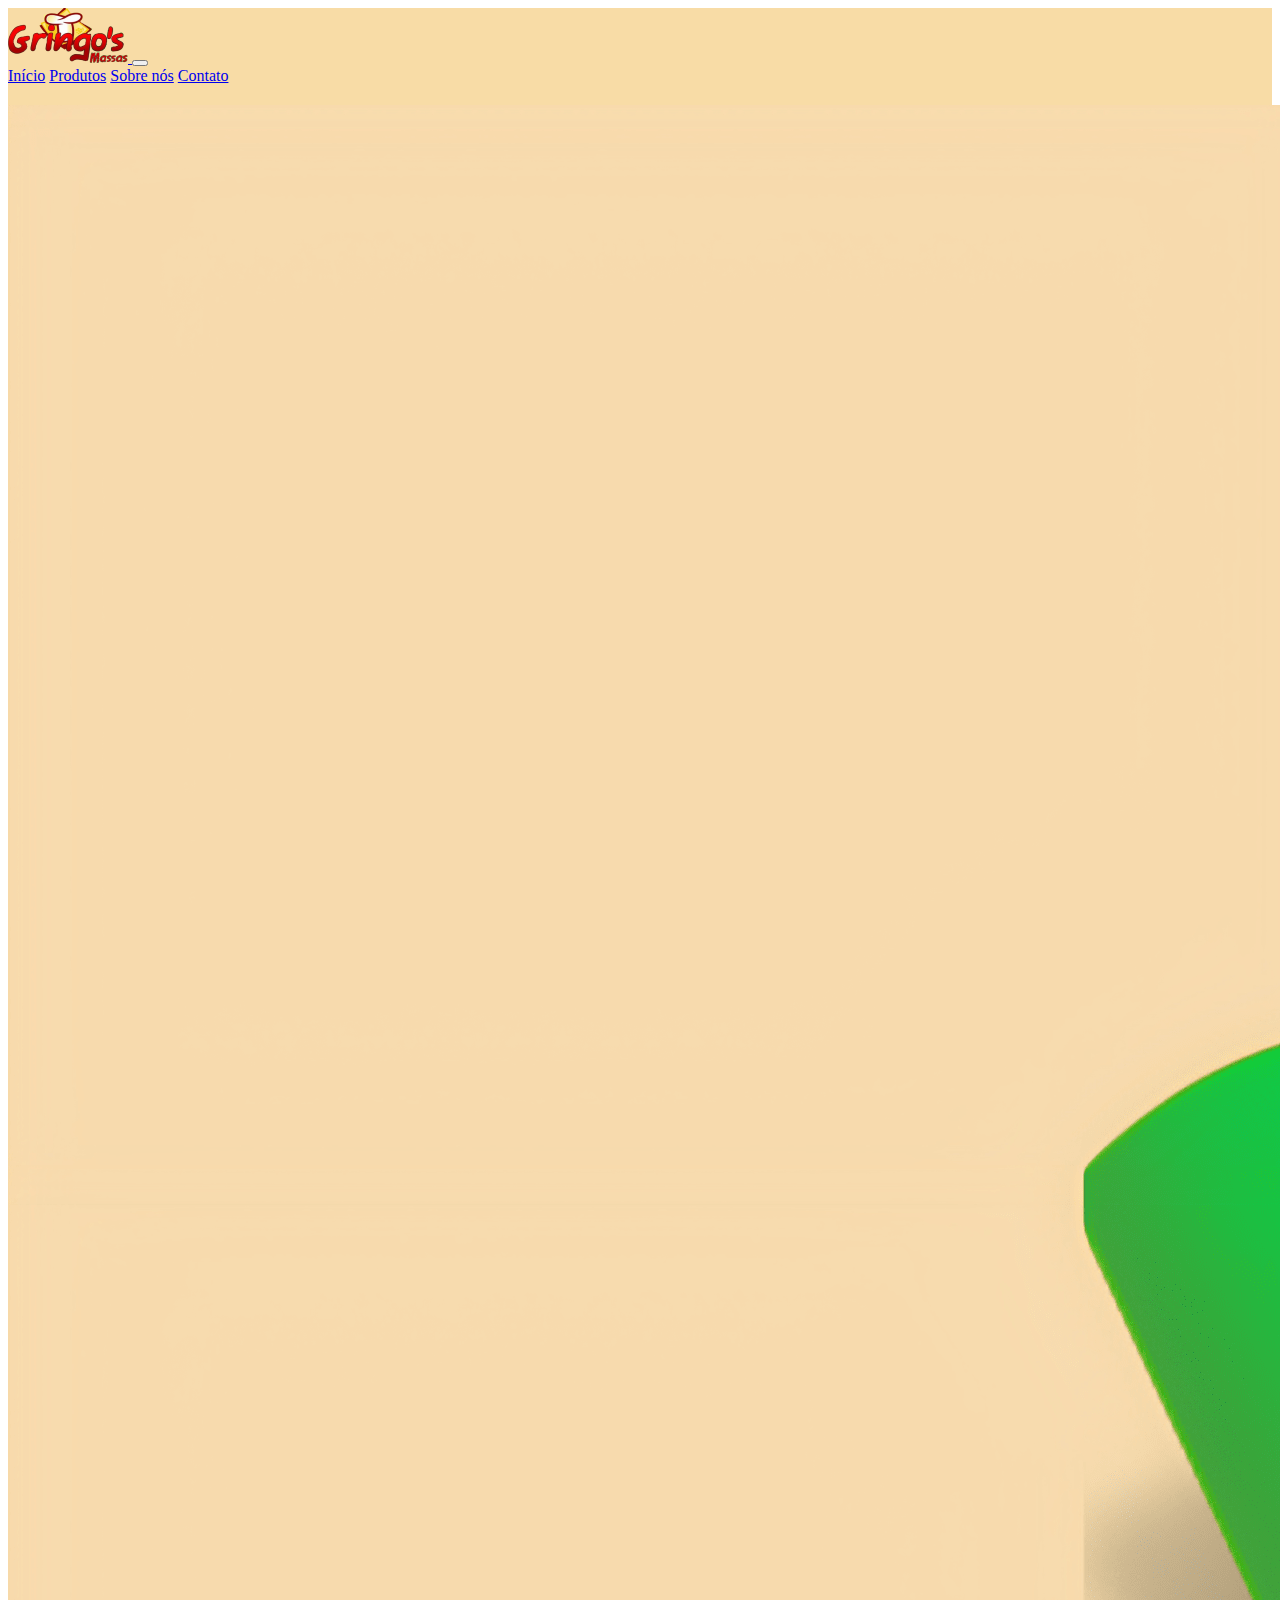
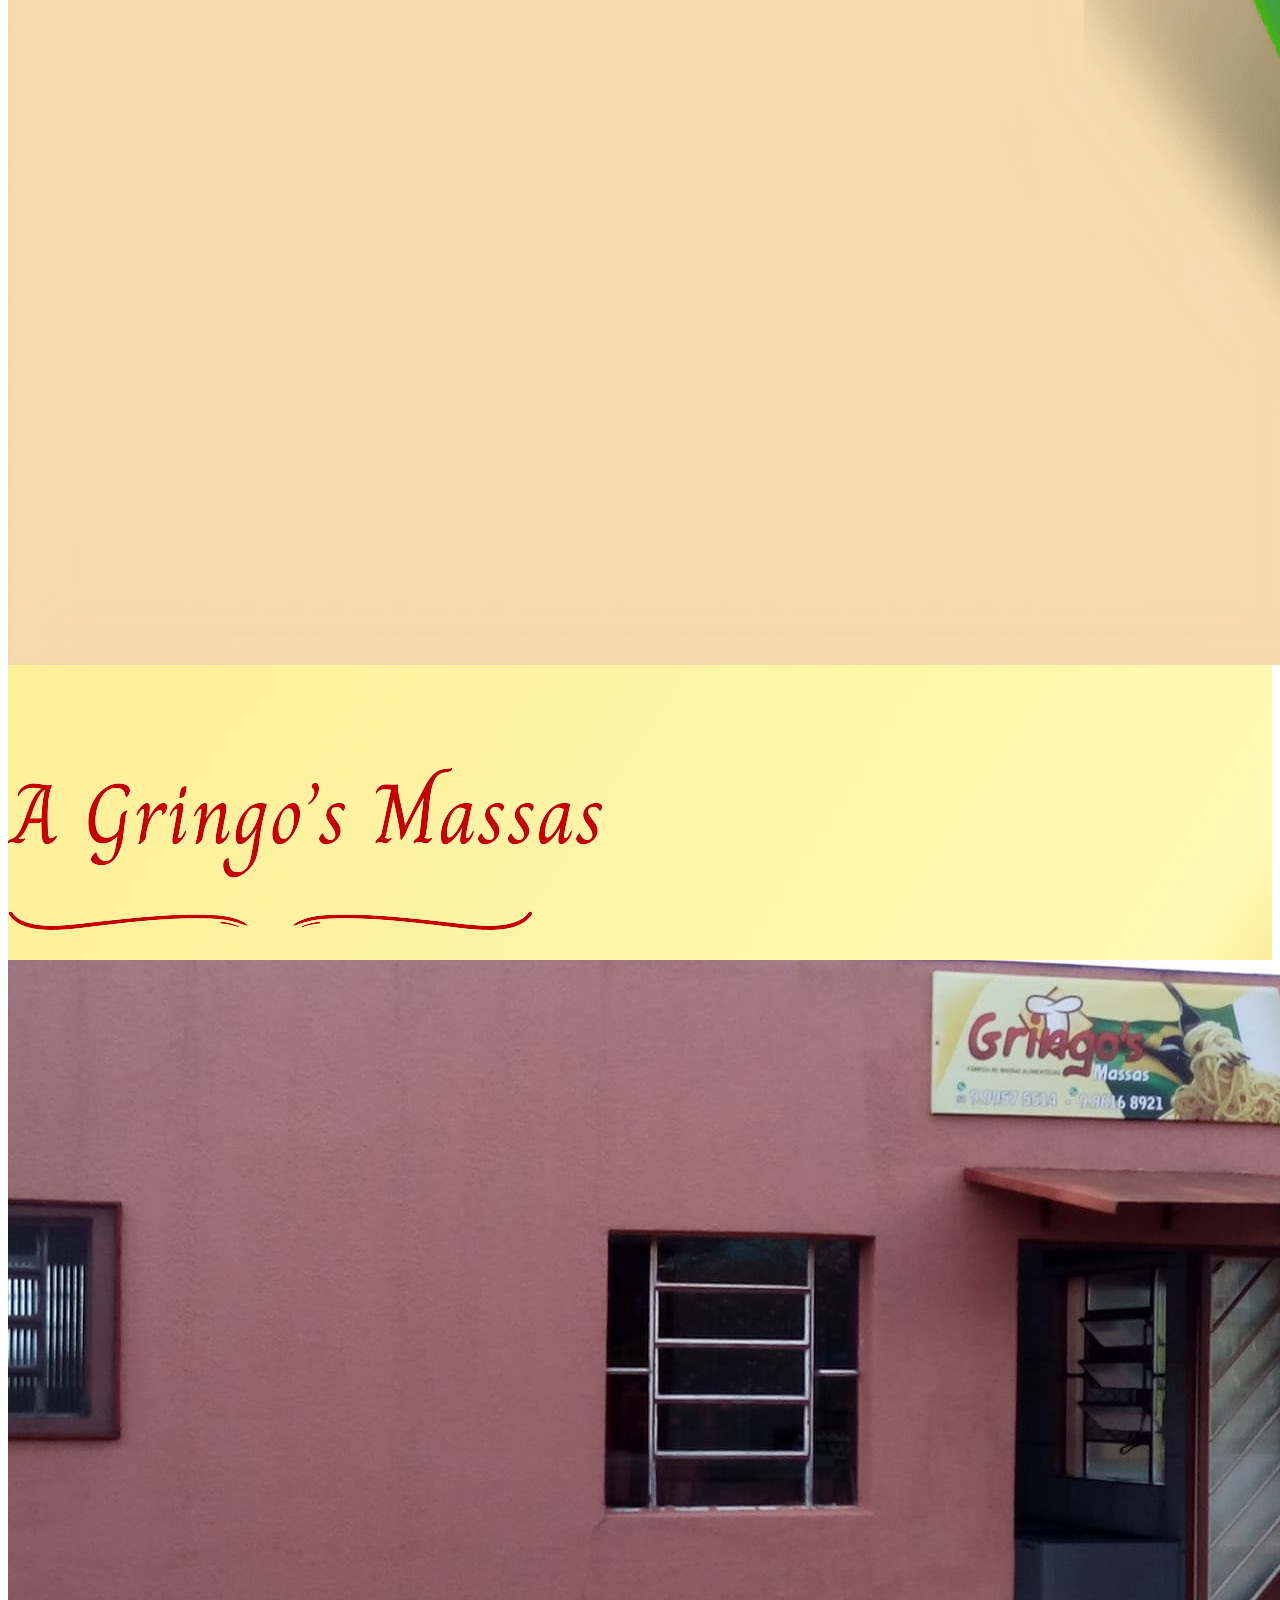
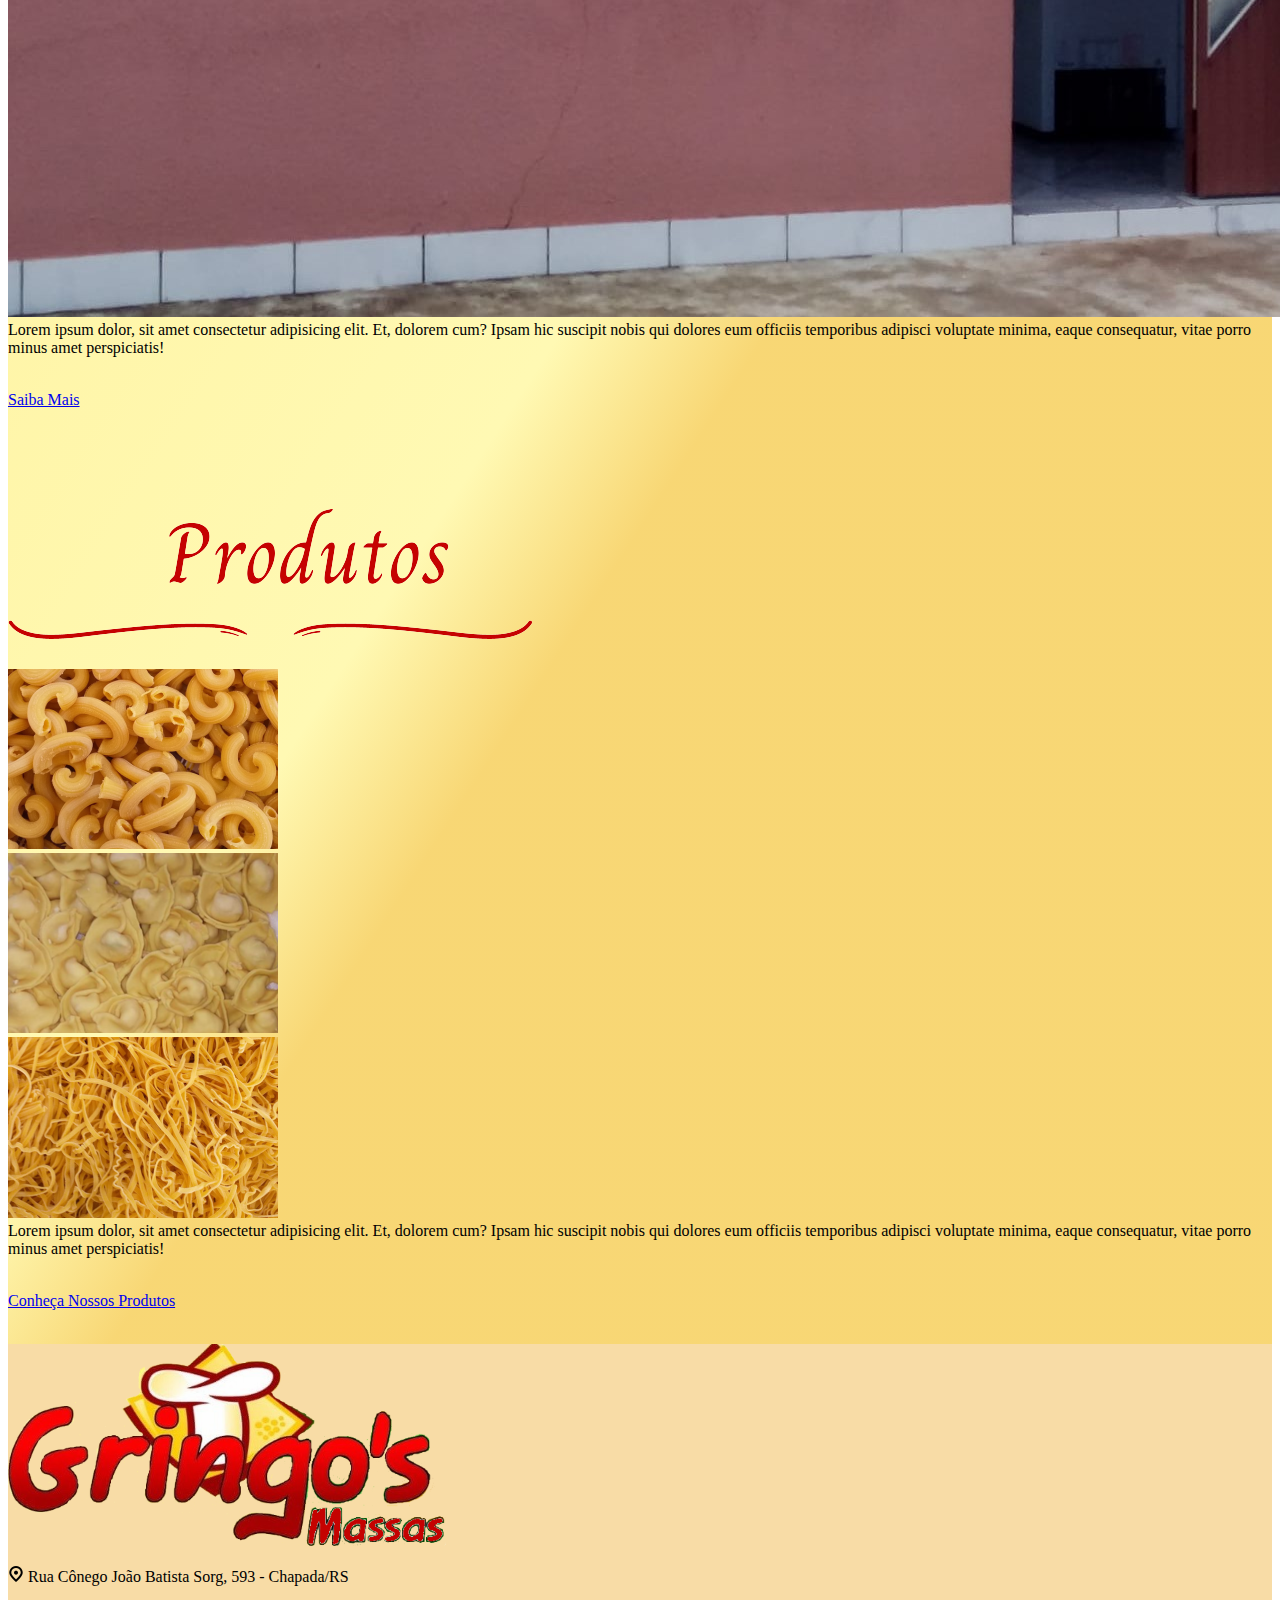
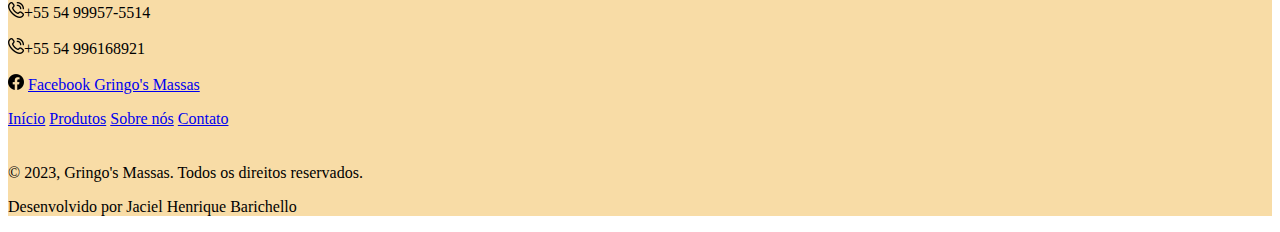
<file: index.html>
<!DOCTYPE html>
<html lang="pt-br">

<head>
  <meta charset="UTF-8">
  <meta name="viewport" content="width=device-width, initial-scale=1.0">
  <title>Início - Gringo's Massas</title>
  <link rel="stylesheet" href="estilos.css">
  <link href="https://cdn.jsdelivr.net/npm/bootstrap@5.3.1/dist/css/bootstrap.min.css" rel="stylesheet"
    integrity="sha384-4bw+/aepP/YC94hEpVNVgiZdgIC5+VKNBQNGCHeKRQN+PtmoHDEXuppvnDJzQIu9" crossorigin="anonymous">

  <!--Link do Manifest-->
  <link rel="manifest" href="manifest.json">
</head>


<body>




  <!--Barra de navegação-->
  <nav class="navbar navbar-expand-md">
    <div class="container-fluid">
      <a class="navbar-brand" href="index.html">
        <img src="imagens_geral/logo_nav.png" alt="Logo">
    </a>
      <button class="navbar-toggler" type="button" data-bs-toggle="collapse" data-bs-target="#navbarNavAltMarkup"
        aria-controls="navbarNavAltMarkup" aria-expanded="false" aria-label="Toggle navigation">
        <span class="navbar-toggler-icon"></span>
      </button>
      <div class="collapse navbar-collapse fs-5" id="navbarNavAltMarkup">
        <div class="navbar-nav">
          <a class="nav-link active" aria-current="page" href="#">Início</a>
          <a class="nav-link" href="produtos.html">Produtos</a>
          <a class="nav-link" href="sobre-nos.html">Sobre nós</a>
          <a class="nav-link" href="contato.html">Contato</a>
        </div>
      </div>
    </div>
  </nav>
  </div>

  <main class="fundo">
    <!--Banner-->
    <div class="banner">
      <img class="img-fluid" src="imagens_home/fundobanner.png" alt="Fundo Banner">
      <img class="img-fluid logo-banner fade-in" src="imagens_home/logobanner.png" alt="Logo Banner">
    </div>

    <div class="margem"></div>

    <!--Sobre nós-->
    <section class="conteudo">
      <div class="container text-center">
        <div class="row">
          <div class="col-12">
            <p>
              <img src="imagens_titulo/a_gringos_massas.png" class="img-fluid" alt="A Gringo's Massas">
            </p>
            <p>
              <img src="imagens_titulo/linha.png" class="img-fluid" alt="">
            </p>
          </div>
        </div>
        <div class="row">
          <div class="col-12 col-md-6">
            <img class="img-fluid" src="imagens_home/fachada.jpg" alt="Logo">
          </div>
          <div class="col-12 col-md-6 d-flex align-items-center">
            <div class="mb-3">
              Lorem ipsum dolor, sit amet consectetur adipisicing elit. Et, dolorem cum? Ipsam hic suscipit nobis qui
              dolores
              eum officiis temporibus adipisci voluptate minima, eaque consequatur, vitae porro minus amet perspiciatis!
              <br>
              <br>
              <p>
                <a class="btn btn-primary" href="sobre-nos.html">Saiba Mais</a>
              </p>
            </div>
          </div>
        </div>
      </div>
    </section>

    <div class="margem"></div>

    <!--Produtos-->

    <div class="container text-center">
      <div class="row">
        <div class="col-12">
          <p>
            <img class="img-fluid" src="imagens_titulo/produtos.png" alt="Produtos">
          </p>
          <p>
            <img class="img-fluid" src="imagens_titulo/linha.png" alt="">
          </p>
        </div>
      </div>
      <div class="row">

        <!--Carrosel com as fotos dos produtos-->
        <div class="col-12 col-md-6">
          <div id="carouselExampleSlidesOnly" class="carousel slide" data-bs-ride="carousel">
            <div class="carousel-inner">
              <div class="carousel-item active">
                <img src="Produtos/Massa.png" class="d-block w-100 img-fluid" alt="...">
              </div>
              <div class="carousel-item">
                <img src="Produtos/Capeletti.png" class="d-block w-100 img-fluid" alt="...">
              </div>
              <div class="carousel-item">
                <img src="Produtos/Macarrão.png" class="d-block w-100 img-fluid" alt="...">
              </div>
            </div>
          </div>
        </div>

        <div class="col-12 col-md-6 d-flex align-items-center order-md-first">
          <div>
            Lorem ipsum dolor, sit amet consectetur adipisicing elit. Et, dolorem cum? Ipsam hic suscipit nobis qui
            dolores
            eum officiis temporibus adipisci voluptate minima, eaque consequatur, vitae porro minus amet perspiciatis!
            <br>
            <br>
            <p>
              <a class="btn btn-primary" href="produtos.html">Conheça Nossos Produtos</a>
            </p>
          </div>
        </div>
      </div>

    </div>
    </div>

    <br>

  </main>



  <!--Rodapé-->
  <footer class="footer py-5 rodape">
    <div class="container">
      <div class="row">
        <div class="col-md-4 mb-4">
          <img src="imagens_geral/logo_rodape.png" alt="Logo" class="img-fluid">
        </div>
        <div class=" col-12 col-md-4 mb-4">
          <p> <img src="imagens_geral/icone-endereco.png" alt="icone"> Rua Cônego João Batista Sorg, 593 - Chapada/RS
          </p>
          <p><img src="imagens_geral/icone-telefone.png" alt="icone">+55 54 99957-5514</p>
          <p><img src="imagens_geral/icone-telefone.png" alt="icone">+55 54 996168921</p>
          <p><img src="imagens_geral/icone-facebook.png" alt="icone">
            <a class="link-underline link-underline-opacity-0"
              href="https://www.facebook.com/profile.php?id=100057060685726">Facebook Gringo's Massas</a>
          </p>
        </div>
        <div class="col-12 col-md-4 mb-4">
          <div class="navbar">
            <div class="navbar-nav">
              <a class="nav-link active" aria-current="page" href="#">Início</a>
              <a class="nav-link" href="produtos.html">Produtos</a>
              <a class="nav-link" href="sobre-nos.html">Sobre nós</a>
              <a class="nav-link" href="contato.html">Contato</a>
            </div>
          </div>
        </div>
      </div>
      <div class="row">
        <div class="col-12 col-md-6 mt-4 text-md-left">
          <p class="mb-0">&copy; 2023, Gringo's Massas. Todos os direitos reservados.</p>
        </div>
        <div class="col-md-6 mt-4 text-right">
          <p>Desenvolvido por Jaciel Henrique Barichello</p>
        </div>
      </div>
    </div>
  </footer>







  <!------------------------------------------------------------------------------->

  <script src="https://cdn.jsdelivr.net/npm/bootstrap@5.3.1/dist/js/bootstrap.bundle.min.js"
    integrity="sha384-HwwvtgBNo3bZJJLYd8oVXjrBZt8cqVSpeBNS5n7C8IVInixGAoxmnlMuBnhbgrkm"
    crossorigin="anonymous"></script>
</body>

</html>
</file>
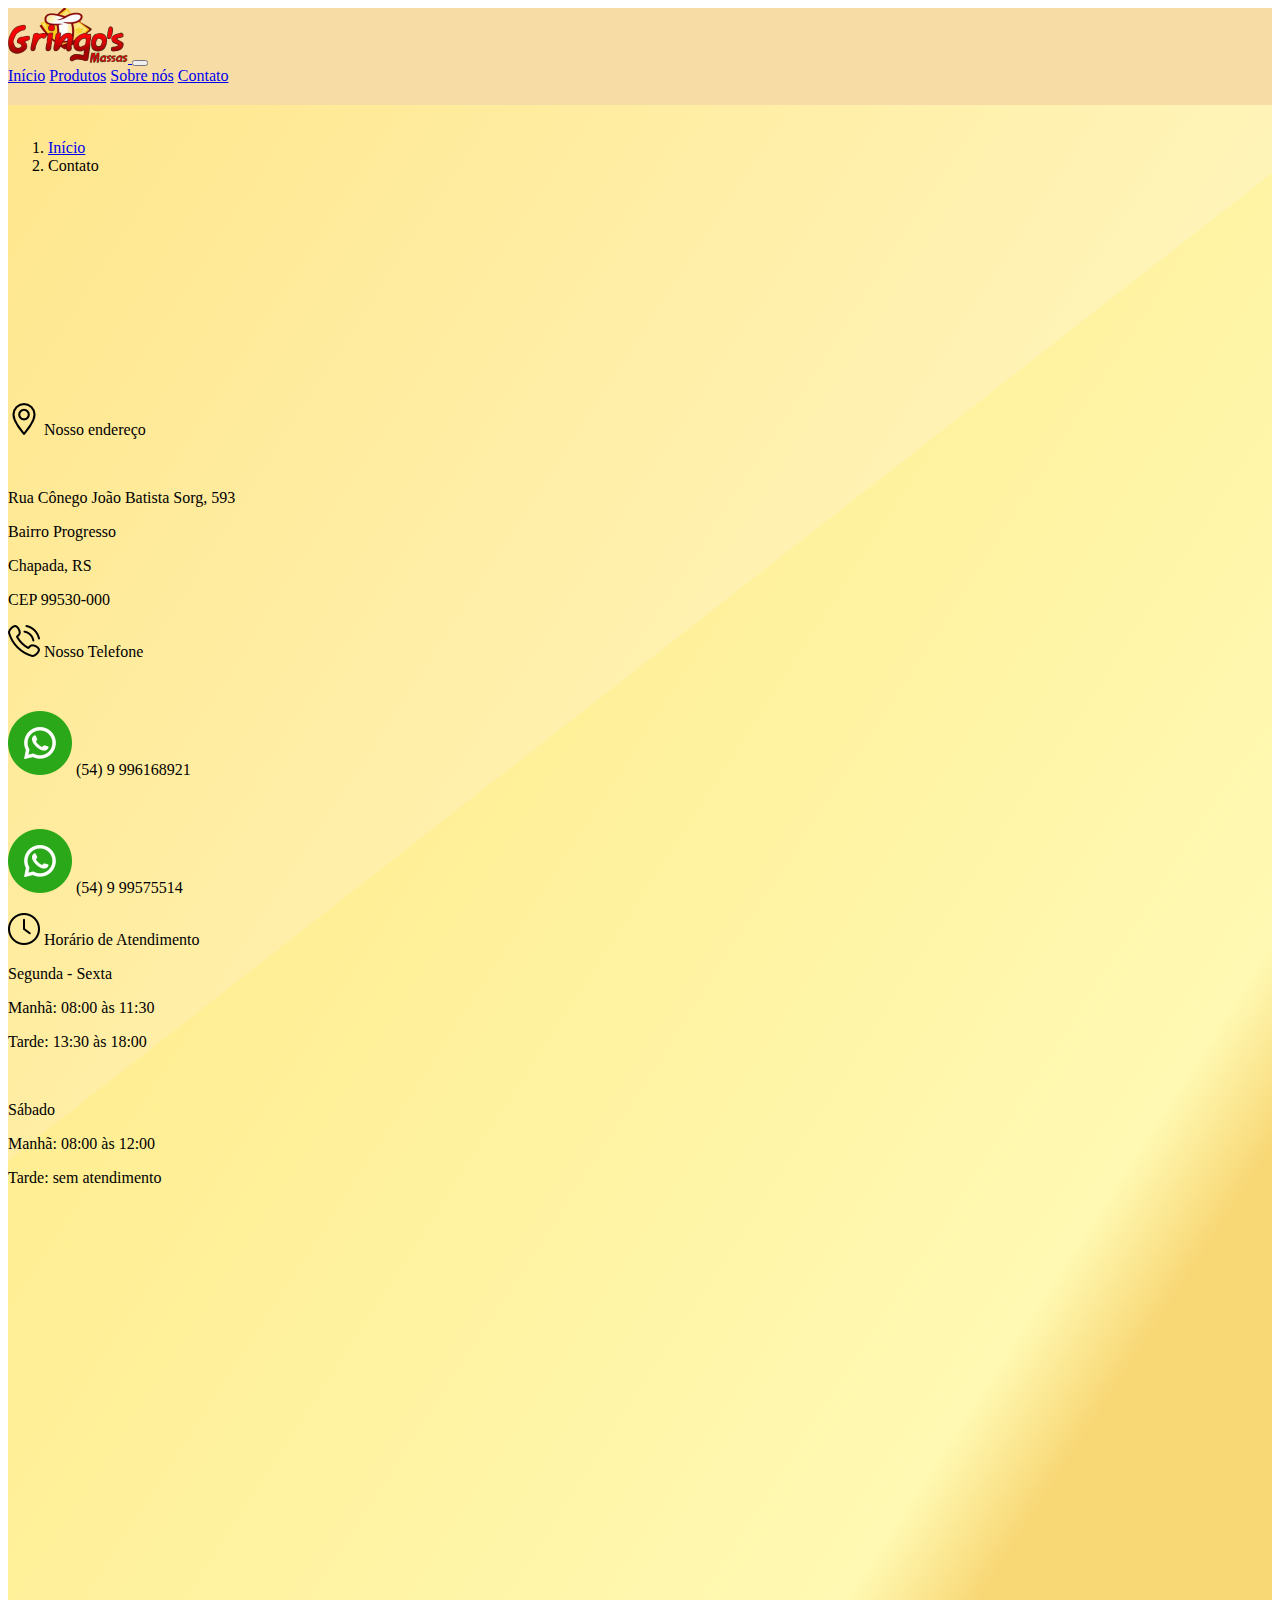
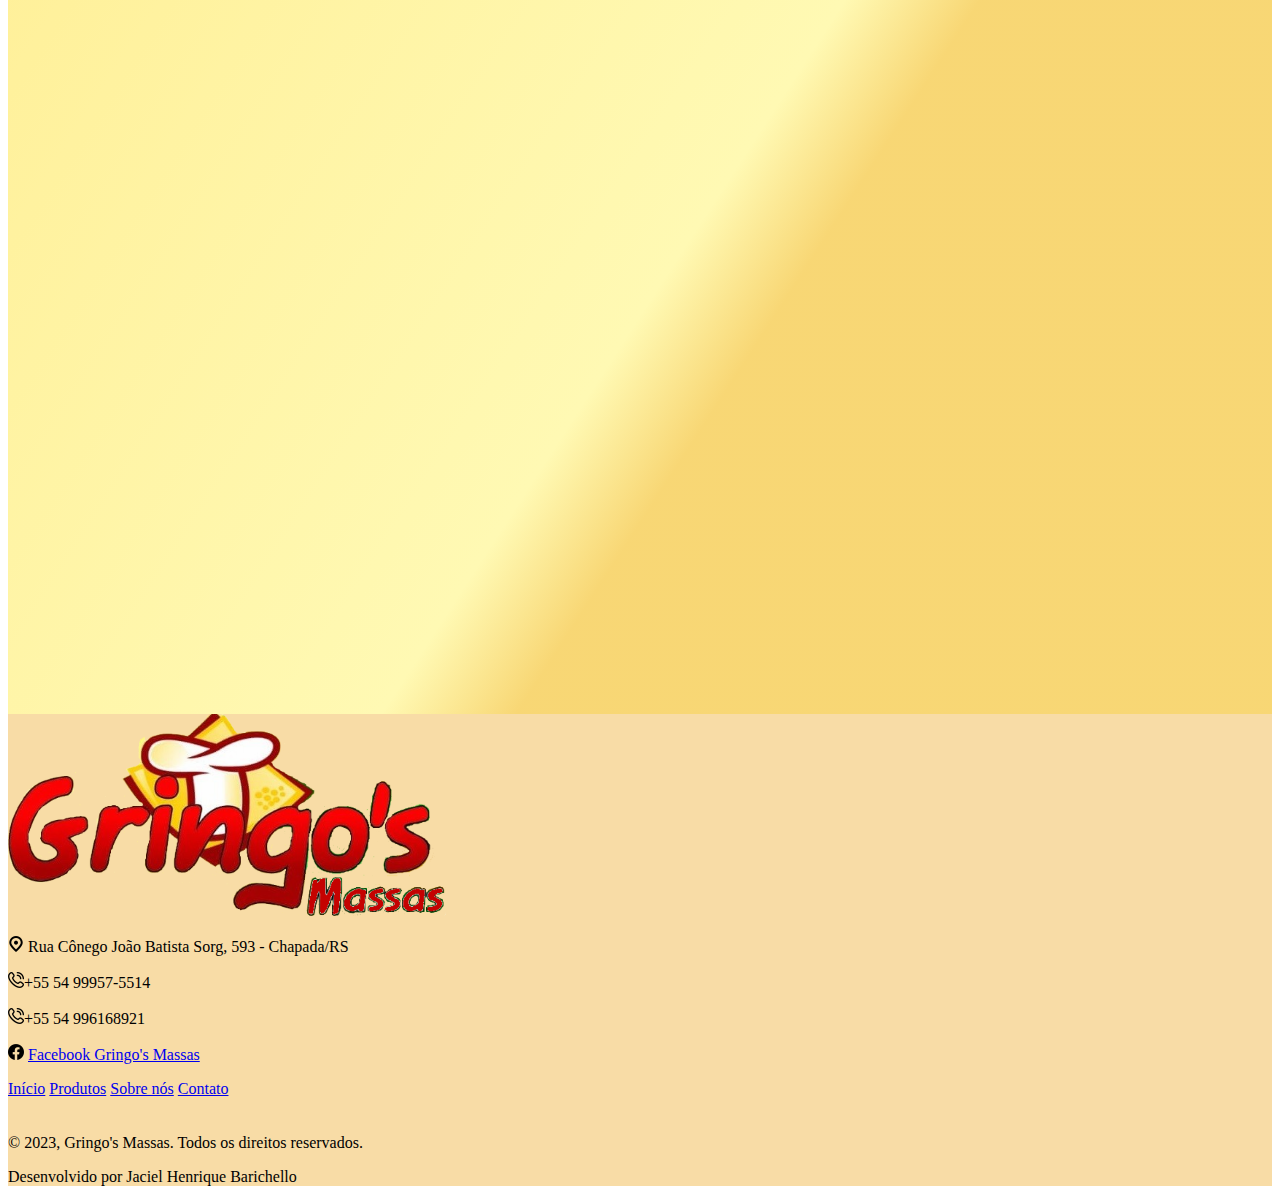
<file: contato.html>
<!DOCTYPE html>
<html lang="pt-br">

<head>
    <meta charset="UTF-8">
    <meta name="viewport" content="width=device-width, initial-scale=1.0">
    <title>Contato - Gringo's Massas</title>
    <link rel="stylesheet" href="estilos.css">
    <link href="https://cdn.jsdelivr.net/npm/bootstrap@5.3.1/dist/css/bootstrap.min.css" rel="stylesheet"
        integrity="sha384-4bw+/aepP/YC94hEpVNVgiZdgIC5+VKNBQNGCHeKRQN+PtmoHDEXuppvnDJzQIu9" crossorigin="anonymous">

    <!--Link do Manifest-->
    <link rel="manifest" href="manifest.json">
</head>


<body>

    <!--Barra de navegação-->
    <nav class="navbar navbar-expand-md">
        <div class="container-fluid">
            <a class="navbar-brand" href="index.html">
                <img src="imagens_geral/logo_nav.png" alt="Logo">
            </a>
            <button class="navbar-toggler" type="button" data-bs-toggle="collapse" data-bs-target="#navbarNavAltMarkup"
                aria-controls="navbarNavAltMarkup" aria-expanded="false" aria-label="Toggle navigation">
                <span class="navbar-toggler-icon"></span>
            </button>
            <div class="collapse navbar-collapse fs-5" id="navbarNavAltMarkup">
                <div class="navbar-nav">
                    <a class="nav-link" href="index.html">Início</a>
                    <a class="nav-link" href="produtos.html">Produtos</a>
                    <a class="nav-link" href="sobre-nos.html">Sobre nós</a>
                    <a class="nav-link active" aria-current="page" href="contato.html">Contato</a>
                </div>
            </div>
        </div>
    </nav>
    </div>
    <main class="fundo">

        <br>

        <!--Breadcrumbs-->
        <nav class="ms-5"
            style="--bs-breadcrumb-divider: url(&#34;data:image/svg+xml,%3Csvg xmlns='http://www.w3.org/2000/svg' width='8' height='8'%3E%3Cpath d='M2.5 0L1 1.5 3.5 4 1 6.5 2.5 8l4-4-4-4z' fill='%236c757d'/%3E%3C/svg%3E&#34;);"
            aria-label="breadcrumb">
            <ol class="breadcrumb">
                <li class="breadcrumb-item"><a href="index.html">Início</a></li>
                <li class="breadcrumb-item active" aria-current="page">Contato</li>
            </ol>
        </nav>

        <!--Imagem de Título-->
        <div class="container fade-in text-center">
            <div class="row">
                <div class="col-12">
                    <p><img src="imagens_titulo/contato.png" class="img-fluid" alt="Contato"></p>
                    <p><img src="imagens_titulo/linha.png" class="img-fluid" alt="Linha"></p>
                </div>
            </div>
        </div>

        <!--Informações de Endereço, Telefone e Horário de Atendimento-->
        <div class="container text-center">
            <br>
            <br>

            <!--Endereço-->
            <div class="row">
                <div class="col-12 col-md-3 text-center mb-5">
                    <p class="h3"><img class="img-fluid" src="imagens_contato/endereco.png" alt=""> Nosso endereço</p>
                    <br>
                    <p>Rua Cônego João Batista Sorg, 593</p>
                    <p>Bairro Progresso</p>
                    <p>Chapada, RS</p>
                    <p>CEP 99530-000</p>
                </div>


                <!--Telefone-->
                <div class="col-12 col-md-3 text-center mb-5">
                    <p class="h3"><img class="img-fluid" src="imagens_contato/telefone.png" alt=""> Nosso Telefone</p>
                    <br>
                    <p class="h5"><a target="_blank" href="https://wa.me/555496168921"><img class="img-fluid"
                                src="imagens_contato/whatsapp.png" alt="WhatsApp"></a> (54) 9 996168921</p>

                    <p></p>
                    <br>
                    <p class="h5"><a target="_blank" href="https://wa.me/555499575514"><img class="img-fluid"
                                src="imagens_contato/whatsapp.png" alt="WhatsApp"></a> (54) 9 99575514</p>

                </div>

                <div class="col-1"></div>

                <!--Horário de Atendimento-->
                <div class="col-12 col-md-5 mb-4">
                    <p class="h2"> <img class="img-fluid" src="imagens_contato/horario.png" alt=""> Horário de
                        Atendimento</p>
                    <p class="h4">Segunda - Sexta</p>
                    <p>Manhã: 08:00 às 11:30</p>
                    <p>Tarde: 13:30 às 18:00</p>
                    <br>
                    <p class="h4">Sábado</p>
                    <p>Manhã: 08:00 às 12:00</p>
                    <p>Tarde: sem atendimento</p>
                </div>
            </div>
        </div>


        <!--Mapa do Google-->
        <div class="iframe-container">
            <iframe
                src="https://www.google.com/maps/embed?pb=!1m18!1m12!1m3!1d3521.0000220618113!2d-53.06912562514702!3d-28.055023941897467!2m3!1f0!2f0!3f0!3m2!1i1024!2i768!4f13.1!3m3!1m2!1s0x94fce75555f4ef2d%3A0x2f46a84c0d132284!2sGringo&#39;s%20Massas!5e0!3m2!1spt-BR!2sbr!4v1694385725338!5m2!1spt-BR!2sbr"
                width="600" height="450" style="border:0;" allowfullscreen="" loading="lazy"
                referrerpolicy="no-referrer-when-downgrade"></iframe>
        </div>


    </main>
    <!--Rodapé-->
    <footer class="footer py-5 rodape">
        <div class="container">
            <div class="row">
                <div class="col-md-4 mb-4">
                    <img src="imagens_geral/logo_rodape.png" alt="Logo" class="img-fluid">
                  </div>
                <div class=" col-12 col-md-4 mb-4">
                    <p> <img src="imagens_geral/icone-endereco.png" alt="icone"> Rua Cônego João Batista Sorg, 593 -
                        Chapada/RS</p>
                    <p><img src="imagens_geral/icone-telefone.png" alt="icone">+55 54 99957-5514</p>
                    <p><img src="imagens_geral/icone-telefone.png" alt="icone">+55 54 996168921</p>
                    <p><img src="imagens_geral/icone-facebook.png" alt="icone">
                        <a class="link-underline link-underline-opacity-0"
                            href="https://www.facebook.com/profile.php?id=100057060685726">Facebook Gringo's Massas</a>
                    </p>
                </div>
                <div class="col-12 col-md-4 mb-4">
                    <div class="navbar">
                        <div class="navbar-nav">
                            <a class="nav-link" href="index.html">Início</a>
                            <a class="nav-link" href="produtos.html">Produtos</a>
                            <a class="nav-link" href="sobre-nos.html">Sobre nós</a>
                            <a class="nav-link active" aria-current="page" href="contato.html">Contato</a>
                        </div>
                    </div>
                </div>
            </div>
            <div class="row">
                <div class="col-12 col-md-6 mt-4 text-md-left">
                    <p class="mb-0">&copy; 2023, Gringo's Massas. Todos os direitos reservados.</p>
                </div>
                <div class="col-md-6 mt-4 text-right">
                    <p>Desenvolvido por Jaciel Henrique Barichello</p>
                </div>
            </div>
        </div>
    </footer>



    <!------------------------------------------------------------------------------->

    <script src="https://cdn.jsdelivr.net/npm/bootstrap@5.3.1/dist/js/bootstrap.bundle.min.js"
        integrity="sha384-HwwvtgBNo3bZJJLYd8oVXjrBZt8cqVSpeBNS5n7C8IVInixGAoxmnlMuBnhbgrkm"
        crossorigin="anonymous"></script>

</body>

</html>
</file>
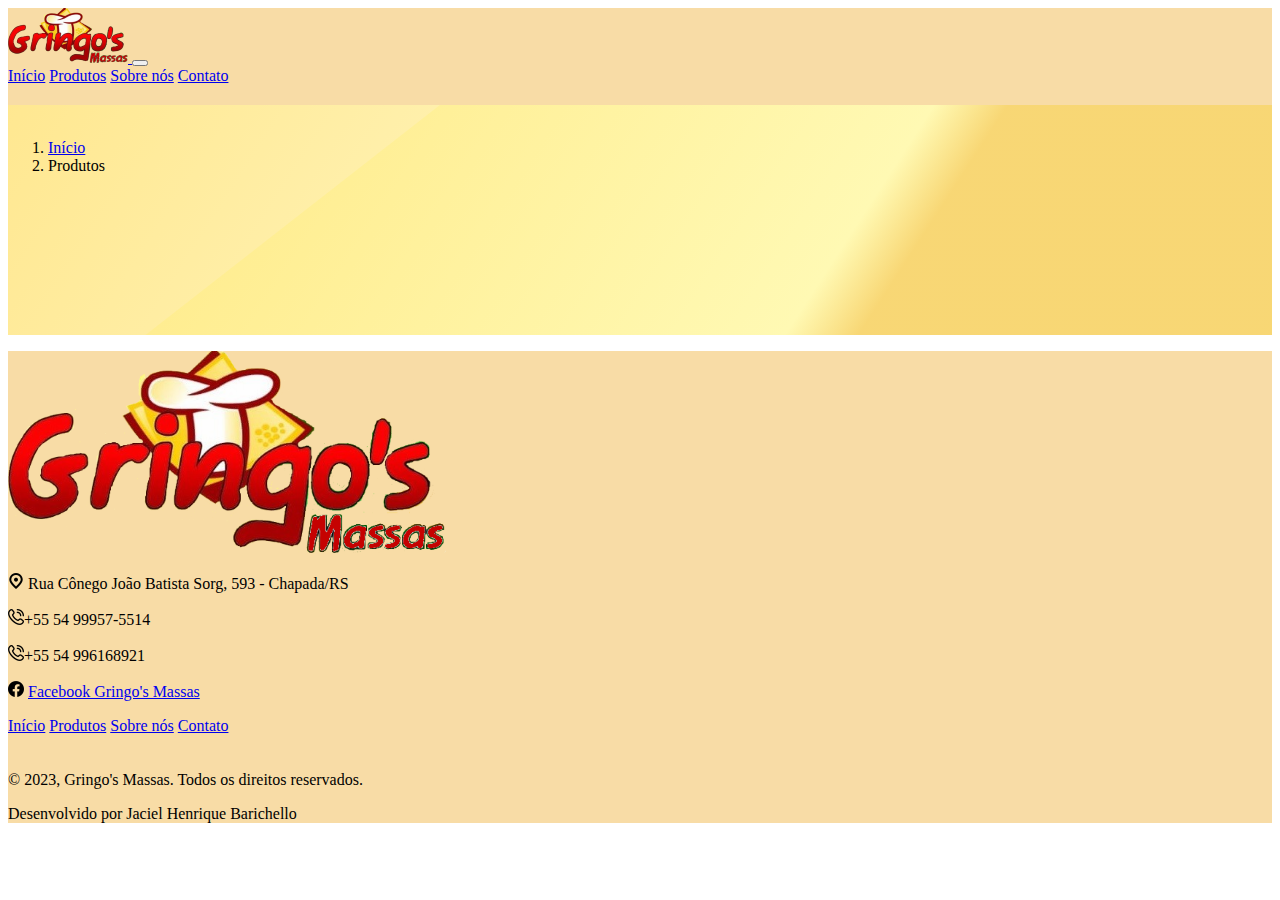
<file: produtos.html>
<!DOCTYPE html>
<html lang="pt-br">

<head>
    <meta charset="UTF-8">
    <meta name="viewport" content="width=device-width, initial-scale=1.0">
    <title>Produtos - Gringo's Massas</title>
    <link rel="stylesheet" href="estilos.css">
    <link href="https://cdn.jsdelivr.net/npm/bootstrap@5.3.1/dist/css/bootstrap.min.css" rel="stylesheet"
        integrity="sha384-4bw+/aepP/YC94hEpVNVgiZdgIC5+VKNBQNGCHeKRQN+PtmoHDEXuppvnDJzQIu9" crossorigin="anonymous">

    <!--Link do Manifest-->
    <link rel="manifest" href="manifest.json">
</head>


<body>
    <main class="fundo">



        <!--Barra de navegação-->
        <nav class="navbar navbar-expand-md">
            <div class="container-fluid">
                <a class="navbar-brand" href="index.html">
                    <img src="imagens_geral/logo_nav.png" alt="Logo">
                </a>
                <button class="navbar-toggler" type="button" data-bs-toggle="collapse"
                    data-bs-target="#navbarNavAltMarkup" aria-controls="navbarNavAltMarkup" aria-expanded="false"
                    aria-label="Toggle navigation">
                    <span class="navbar-toggler-icon"></span>
                </button>
                <div class="collapse navbar-collapse fs-5" id="navbarNavAltMarkup">
                    <div class="navbar-nav">
                        <a class="nav-link" href="index.html">Início</a>
                        <a class="nav-link active" aria-current="page" href="produtos.html">Produtos</a>
                        <a class="nav-link" href="sobre-nos.html">Sobre nós</a>
                        <a class="nav-link" href="contato.html">Contato</a>
                    </div>
                </div>
            </div>
        </nav>
        </div>

        <br>

        <!--Breadcrumbs-->
        <nav class="ms-5"
            style="--bs-breadcrumb-divider: url(&#34;data:image/svg+xml,%3Csvg xmlns='http://www.w3.org/2000/svg' width='8' height='8'%3E%3Cpath d='M2.5 0L1 1.5 3.5 4 1 6.5 2.5 8l4-4-4-4z' fill='%236c757d'/%3E%3C/svg%3E&#34;);"
            aria-label="breadcrumb">
            <ol class="breadcrumb">
                <li class="breadcrumb-item"><a href="index.html">Início</a></li>
                <li class="breadcrumb-item active" aria-current="page">Produtos</li>
            </ol>
        </nav>

        <!--Imagem de Título-->
        <div class="container text-center fade-in">
            <div class="row">
                <div class="col-12">
                    <p><img src="imagens_titulo/produtos.png" class="img-fluid" alt="Produtos"></p>
                    <p><img src="imagens_titulo/linha.png" class="img-fluid" alt="Linha"></p>
                </div>
            </div>
        </div>

    </main>

    <!--Rodapé-->
    <footer class="footer py-5 rodape">
        <div class="container">
            <div class="row">
                <div class="col-md-4 mb-4">
                    <img src="imagens_geral/logo_rodape.png" alt="Logo" class="img-fluid">
                  </div>
                <div class=" col-12 col-md-4 mb-4">
                    <p> <img src="imagens_geral/icone-endereco.png" alt="icone"> Rua Cônego João Batista Sorg, 593 -
                        Chapada/RS</p>
                    <p><img src="imagens_geral/icone-telefone.png" alt="icone">+55 54 99957-5514</p>
                    <p><img src="imagens_geral/icone-telefone.png" alt="icone">+55 54 996168921</p>
                    <p><img src="imagens_geral/icone-facebook.png" alt="icone">
                        <a class="link-underline link-underline-opacity-0"
                            href="https://www.facebook.com/profile.php?id=100057060685726">Facebook Gringo's Massas</a>
                    </p>
                </div>
                <div class="col-12 col-md-4 mb-4">
                    <div class="navbar">
                        <div class="navbar-nav">
                            <a class="nav-link" href="index.html">Início</a>
                            <a class="nav-link active" aria-current="page" href="produtos.html">Produtos</a>
                            <a class="nav-link" href="sobre-nos.html">Sobre nós</a>
                            <a class="nav-link" href="contato.html">Contato</a>
                        </div>
                    </div>
                </div>
            </div>
            <div class="row">
                <div class="col-12 col-md-6 mt-4 text-md-left">
                    <p class="mb-0">&copy; 2023, Gringo's Massas. Todos os direitos reservados.</p>
                </div>
                <div class="col-md-6 mt-4 text-right">
                    <p>Desenvolvido por Jaciel Henrique Barichello</p>
                </div>
            </div>
        </div>
    </footer>


    <!------------------------------------------------------------------------------->

    <script src="https://cdn.jsdelivr.net/npm/bootstrap@5.3.1/dist/js/bootstrap.bundle.min.js"
        integrity="sha384-HwwvtgBNo3bZJJLYd8oVXjrBZt8cqVSpeBNS5n7C8IVInixGAoxmnlMuBnhbgrkm"
        crossorigin="anonymous"></script>

</body>

</html>
</file>
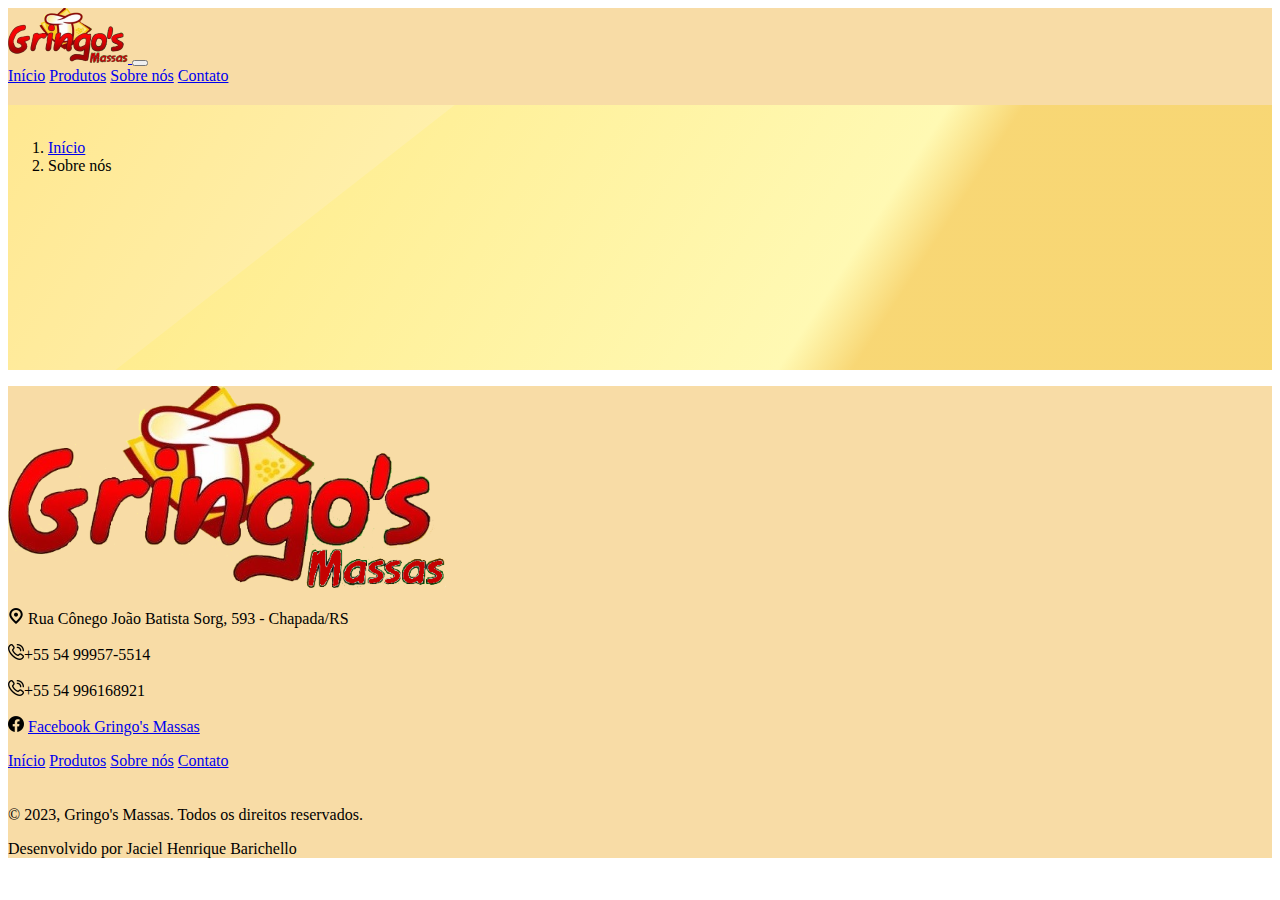
<file: sobre-nos.html>
<!DOCTYPE html>
<html lang="pt-br">

<head>
    <meta charset="UTF-8">
    <meta name="viewport" content="width=device-width, initial-scale=1.0">
    <title>Sobre nós - Gringo's Massas</title>
    <link rel="stylesheet" href="estilos.css">
    <link href="https://cdn.jsdelivr.net/npm/bootstrap@5.3.1/dist/css/bootstrap.min.css" rel="stylesheet"
        integrity="sha384-4bw+/aepP/YC94hEpVNVgiZdgIC5+VKNBQNGCHeKRQN+PtmoHDEXuppvnDJzQIu9" crossorigin="anonymous">

    <!--Link do Manifest-->
    <link rel="manifest" href="manifest.json">
</head>

<body>
    <main class="fundo">



        <!--Barra de navegação-->
        <nav class="navbar navbar-expand-md">
            <div class="container-fluid">
                <a class="navbar-brand" href="index.html">
                    <img src="imagens_geral/logo_nav.png" alt="Logo">
                </a>
                <button class="navbar-toggler" type="button" data-bs-toggle="collapse"
                    data-bs-target="#navbarNavAltMarkup" aria-controls="navbarNavAltMarkup" aria-expanded="false"
                    aria-label="Toggle navigation">
                    <span class="navbar-toggler-icon"></span>
                </button>
                <div class="collapse navbar-collapse fs-5" id="navbarNavAltMarkup">
                    <div class="navbar-nav">
                        <a class="nav-link" href="index.html">Início</a>
                        <a class="nav-link" href="produtos.html">Produtos</a>
                        <a class="nav-link active" aria-current="page" href="sobre-nos.html">Sobre nós</a>
                        <a class="nav-link" href="contato.html">Contato</a>
                    </div>
                </div>
            </div>
        </nav>
        </div>

        <br>

        <!--Breadcrumbs-->
        <nav class="ms-5"
            style="--bs-breadcrumb-divider: url(&#34;data:image/svg+xml,%3Csvg xmlns='http://www.w3.org/2000/svg' width='8' height='8'%3E%3Cpath d='M2.5 0L1 1.5 3.5 4 1 6.5 2.5 8l4-4-4-4z' fill='%236c757d'/%3E%3C/svg%3E&#34;);"
            aria-label="breadcrumb">
            <ol class="breadcrumb">
                <li class="breadcrumb-item"><a href="index.html">Início</a></li>
                <li class="breadcrumb-item active" aria-current="page">Sobre nós</li>
            </ol>
        </nav>

        <!--Imagem de Título-->
        <div class="container text-center fade-in">
            <div class="row">
                <div class="col-12">
                    <p><img src="imagens_titulo/a_gringos_massas.png" class="img-fluid" alt="A Gringo's Massas"></p>
                    <p><img src="imagens_titulo/linha.png" class="img-fluid" alt="Linha"></p>
                </div>
            </div>
        </div>

    </main>

    <!--Rodapé-->
    <footer class="footer py-5 rodape">
        <div class="container">
            <div class="row">
                <div class="col-md-4 mb-4">
                    <img src="imagens_geral/logo_rodape.png" alt="Logo" class="img-fluid">
                  </div>
                <div class=" col-12 col-md-4 mb-4">
                    <p> <img src="imagens_geral/icone-endereco.png" alt="icone"> Rua Cônego João Batista Sorg, 593 -
                        Chapada/RS</p>
                    <p><img src="imagens_geral/icone-telefone.png" alt="icone">+55 54 99957-5514</p>
                    <p><img src="imagens_geral/icone-telefone.png" alt="icone">+55 54 996168921</p>
                    <p><img src="imagens_geral/icone-facebook.png" alt="icone">
                        <a class="link-underline link-underline-opacity-0"
                            href="https://www.facebook.com/profile.php?id=100057060685726">Facebook Gringo's Massas</a>
                    </p>
                </div>
                <div class="col-12 col-md-4 mb-4">
                    <div class="navbar">
                        <div class="navbar-nav">
                            <a class="nav-link" href="index.html">Início</a>
                            <a class="nav-link" href="produtos.html">Produtos</a>
                            <a class="nav-link active" aria-current="page" href="sobre-nos.html">Sobre nós</a>
                            <a class="nav-link" href="contato.html">Contato</a>
                        </div>
                    </div>
                </div>
            </div>
            <div class="row">
                <div class="col-12 col-md-6 mt-4 text-md-left">
                    <p class="mb-0">&copy; 2023, Gringo's Massas. Todos os direitos reservados.</p>
                </div>
                <div class="col-md-6 mt-4 text-right">
                    <p>Desenvolvido por Jaciel Henrique Barichello</p>
                </div>
            </div>
        </div>
    </footer>


    <!------------------------------------------------------------------------------->

    <script src="https://cdn.jsdelivr.net/npm/bootstrap@5.3.1/dist/js/bootstrap.bundle.min.js"
        integrity="sha384-HwwvtgBNo3bZJJLYd8oVXjrBZt8cqVSpeBNS5n7C8IVInixGAoxmnlMuBnhbgrkm"
        crossorigin="anonymous"></script>

</body>

</html>
</file>
<file: estilos.css>
/*CSS Geral*/

/*Gradiente do fundo (utilizar sempre no elemento main)*/
.fundo {
    background: linear-gradient(123deg, #FFECB3 0%, #FFFFFF 67%, #f8dca6 72%), 
    linear-gradient(180deg, #FFD480 0%, #FFD480 100%), linear-gradient(142deg, #FFEEC9 0%,
     #FFEEC9 33%, #FFECB3 calc(33% + 1px), #FFECB3 56%, #FFECB3 calc(56% + 1px), #FFECB3 62%, 
     #FFECB3 calc(62% + 1px), #FFECB3 100%);
    background-blend-mode: multiply, overlay, normal;
}


/*Barra de Navegação*/
.navbar {
    background-color: #f8dca6;
    padding-bottom: 20px;
}

/*Rodapé*/
.rodape {
    background-color: #f8dca6;
}

.fade-in {
    opacity: 0;
    /* Começa invisível */
    animation: fadeInAnimation 2s ease-in-out forwards;
    /* Aplica a animação */
}

/*Animação de fade na logo do banner e títulos*/
@keyframes fadeInAnimation {
    from {
        opacity: 0;
        transform: translateY(20px);
    }

    to {
        opacity: 1;
        transform: translateY(0);
    }
}


/*------------------------------------------------------------------------*/

/*Tela de Início*/

/*Banner*/

.banner {
    position: relative;
    display: flex;
}

.logo-banner {
    position: absolute;
    width: 100%;
    height: auto;
}

.margem {
    margin: 100px;
}


/*------------------------------------------------------------------------*/

/*Tela de Contato*/

/*Mapa*/
.iframe-container {
    position: relative;
    width: 100%;
    height: 400px;
    padding-bottom: 56.25%;
    /* Ratio 16:9 ( 100%/16*9 = 56.25% ) */
}

.iframe-container>* {
    display: block;
    position: absolute;
    top: 0;
    right: 0;
    bottom: 0;
    left: 0;
    margin: 0;
    padding: 0;
    height: 100%;
    width: 100%;
}
</file>
